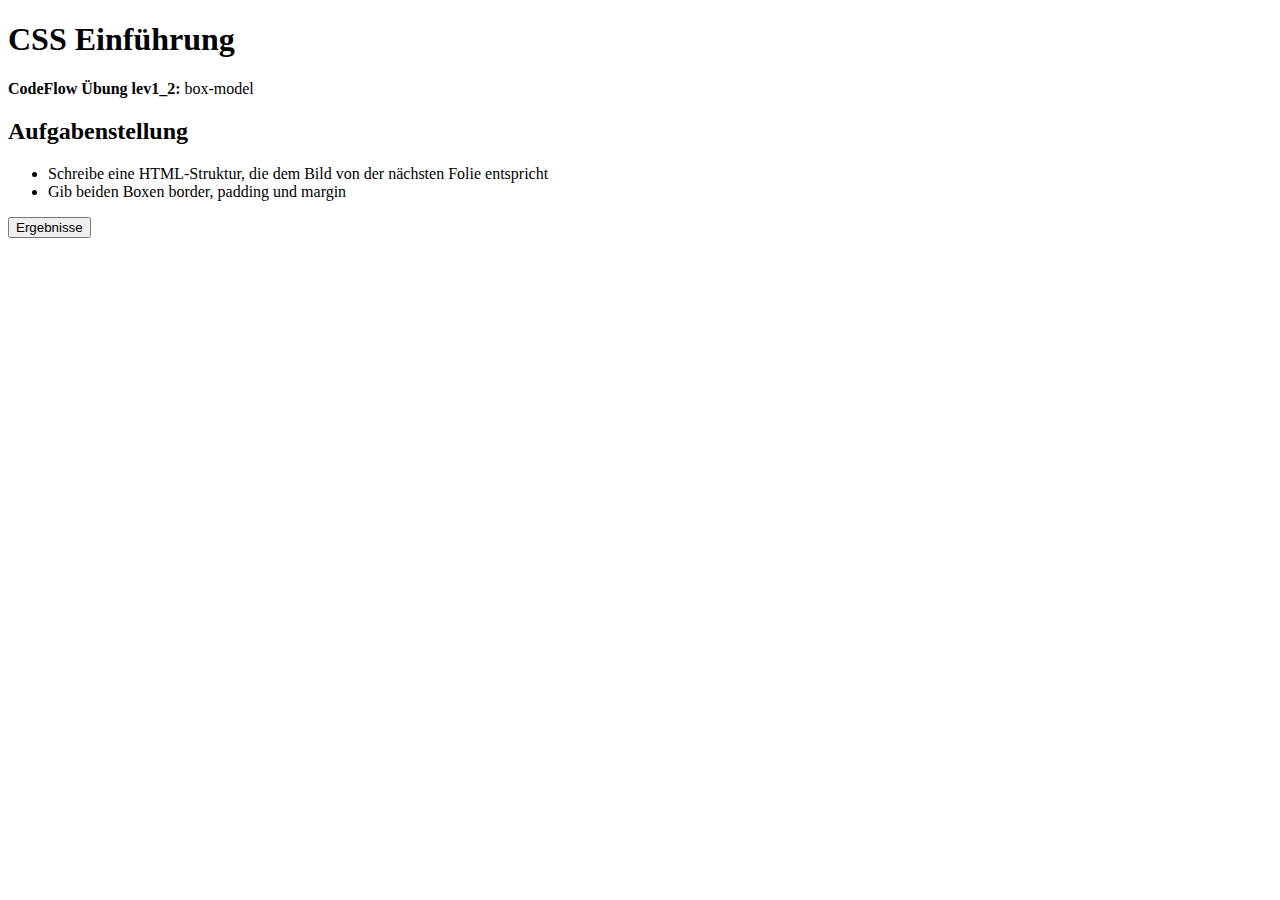
<file: index.html>
<!DOCTYPE html>
<html lang="de">
<head>
    <meta charset="UTF-8">
    <meta http-equiv="X-UA-Compatible" content="IE=edge">
    <meta name="viewport" content="width=device-width, initial-scale=1.0">
    <title>Document</title>
</head>


<body>

    <!-- Header Section -->

    <header>
        <h1>CSS Einführung</h1>
        <!-- ? Kann so verschachtelt werden? -->
        <p><strong>CodeFlow Übung lev1_2: </strong>box-model</p>
    </header>

    <!-- Main Section -->

    <main>
        <section>
            <articel>
                <h2>Aufgabenstellung</h2>
                <ul>
                    <li>Schreibe eine HTML-Struktur, die dem Bild von der nächsten Folie entspricht</li>
                     <li>Gib beiden Boxen border, padding und margin</li>
                </ul>
            </articel>
            <button onclick="location.href='./assets/html/result.html'">Ergebnisse</button>
        </section>
    </main>
    
</body>

</html>
</file>
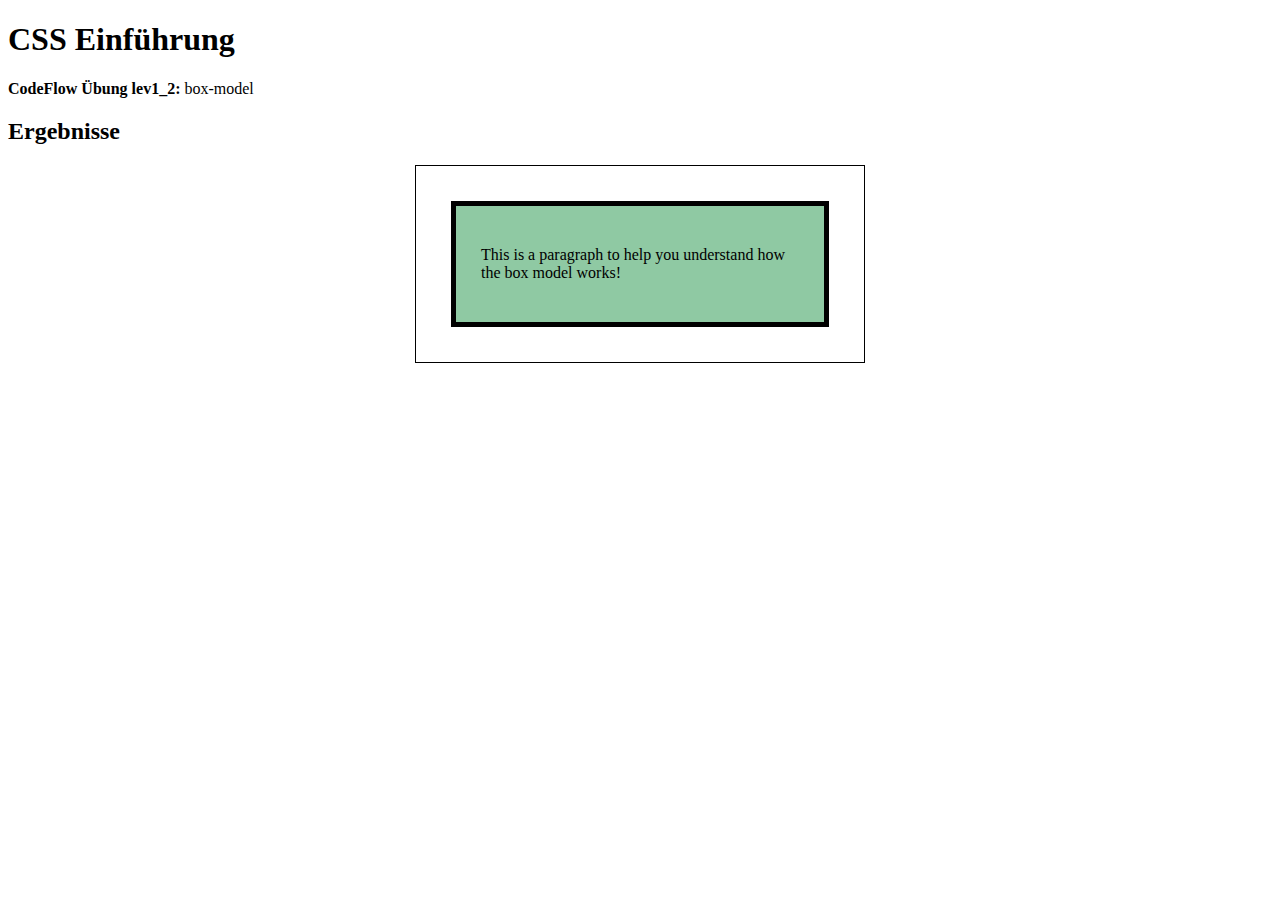
<file: assets/html/result.html>
<!DOCTYPE html>
<html lang="de">
<head>
    <meta charset="UTF-8">
    <meta http-equiv="X-UA-Compatible" content="IE=edge">
    <meta name="viewport" content="width=device-width, initial-scale=1.0">
    <link rel="stylesheet" href="../css/style.css">
    <title>Lev1_2_css-einführung_box-model_result</title>
</head>
<body>

    <!-- Header Section -->

    <header>
        <h1>CSS Einführung</h1>
        <!-- ? Kann so verschachteltet werden? -->
        <p><strong>CodeFlow Übung lev1_2: </strong>box-model</p>
    </header>
    
    <!-- Main Section -->

    <main>
        <h2>Ergebnisse</h2>
        <section>
            <p>This is a paragraph to help you understand how the box model works!</p>
        </section>
    </main>
    
</body>
</html>
</file>
<file: assets/css/style.css>
* {
    box-sizing: border-box;
}

section > p {
    background-color: #8FC9A3;
    margin: 0;
    border: 5px solid black;
    padding: 40px 25px 40px 25px;
}

section {
    width: 450px;
    border: 1.75px solid black;
    padding: 35px;
    margin: 0 auto;
}
</file>
